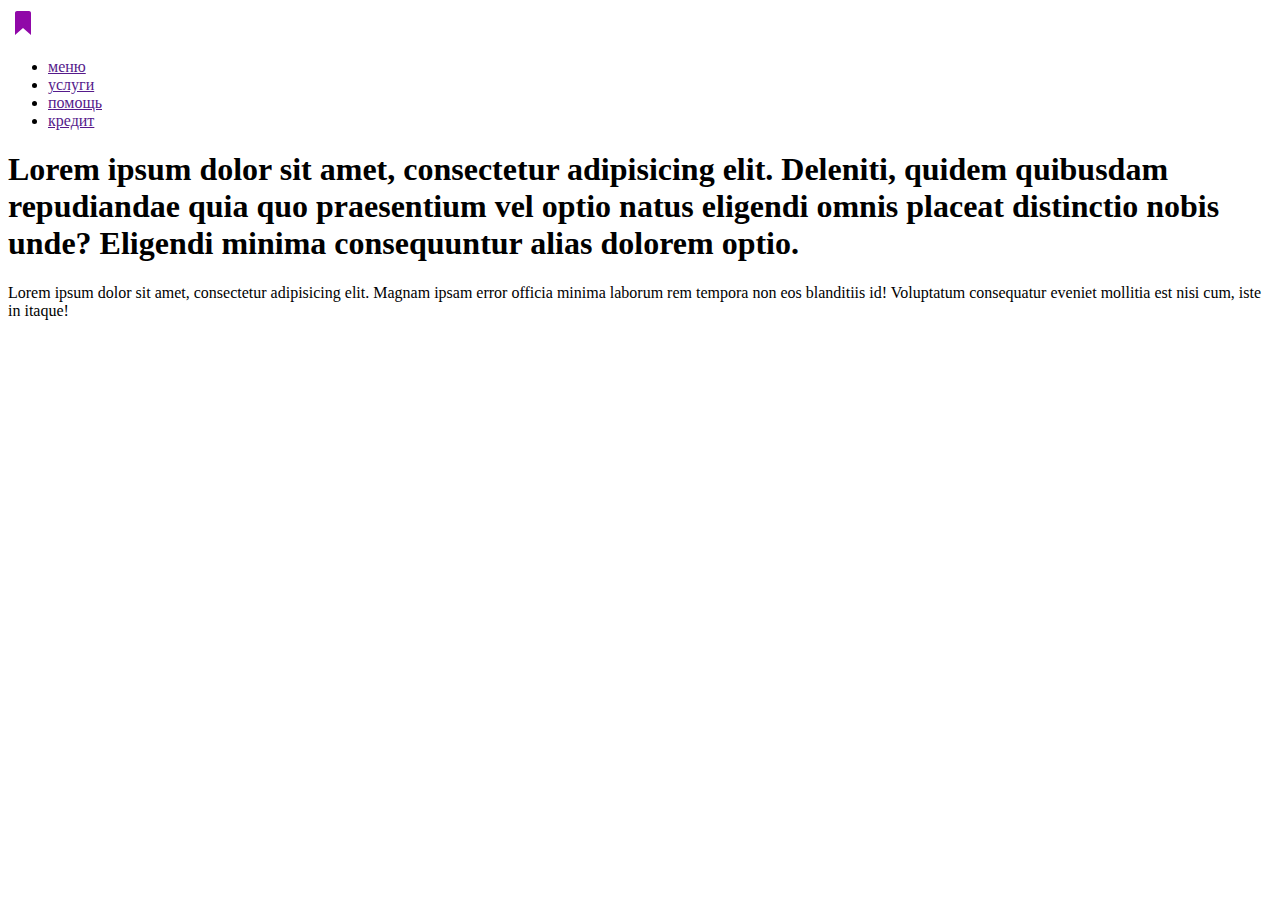
<file: index.html>
<!DOCTYPE html>
<html lang="en">
<head>
    <meta charset="UTF-8">
    <meta http-equiv="X-UA-Compatible" content="IE=edge">
    <meta name="viewport" content="width=device-width, initial-scale=1.0">
    <title>банк</title>
</head>
<body>
    <header class="header">
        <div class="logo" >
            <svg xmlns="http://www.w3.org/2000/svg" x="0px" y="0px"
            width="30" height="30"
            viewBox="0 0 30 30"
            style=" fill:#9008a8;">    <path d="M23,27l-8-7l-8,7V5c0-1.105,0.895-2,2-2h12c1.105,0,2,0.895,2,2V27z"></path></svg>
            </svg>
        </div>
      
        <nav class="nav">
            <ul class="nav-ul">
              <li class="nav-li"><a href="">меню</a></li>
              <li class="nav-li"><a href="">услуги</a></li>
              <li class="nav-li"><a href="">помощь</a></li>
              <li class="nav-li"><a href="">кредит</a></li>
            </ul>  
        </nav>


    </header>    

<main class="main">
    <h1>Lorem ipsum dolor sit amet, consectetur adipisicing elit. Deleniti, quidem quibusdam repudiandae quia quo praesentium vel optio natus eligendi omnis placeat distinctio nobis unde? Eligendi minima consequuntur alias dolorem optio.</h1> 
 
    <p>
        Lorem ipsum dolor sit amet, consectetur adipisicing elit. Magnam ipsam error officia minima laborum rem tempora non eos blanditiis id! Voluptatum consequatur eveniet mollitia est nisi cum, iste in itaque!
    </p>
    <divc class="video">
        <iframe width="560" height="315" src="https://www.youtube.com/embed/Ig6LypC6yl8" title="YouTube video player" frameborder="0" allow="accelerometer; autoplay; clipboard-write; encrypted-media; gyroscope; picture-in-picture" allowfullscreen></iframe>
    </div>
</main>


</body>  



</html>
</file>
